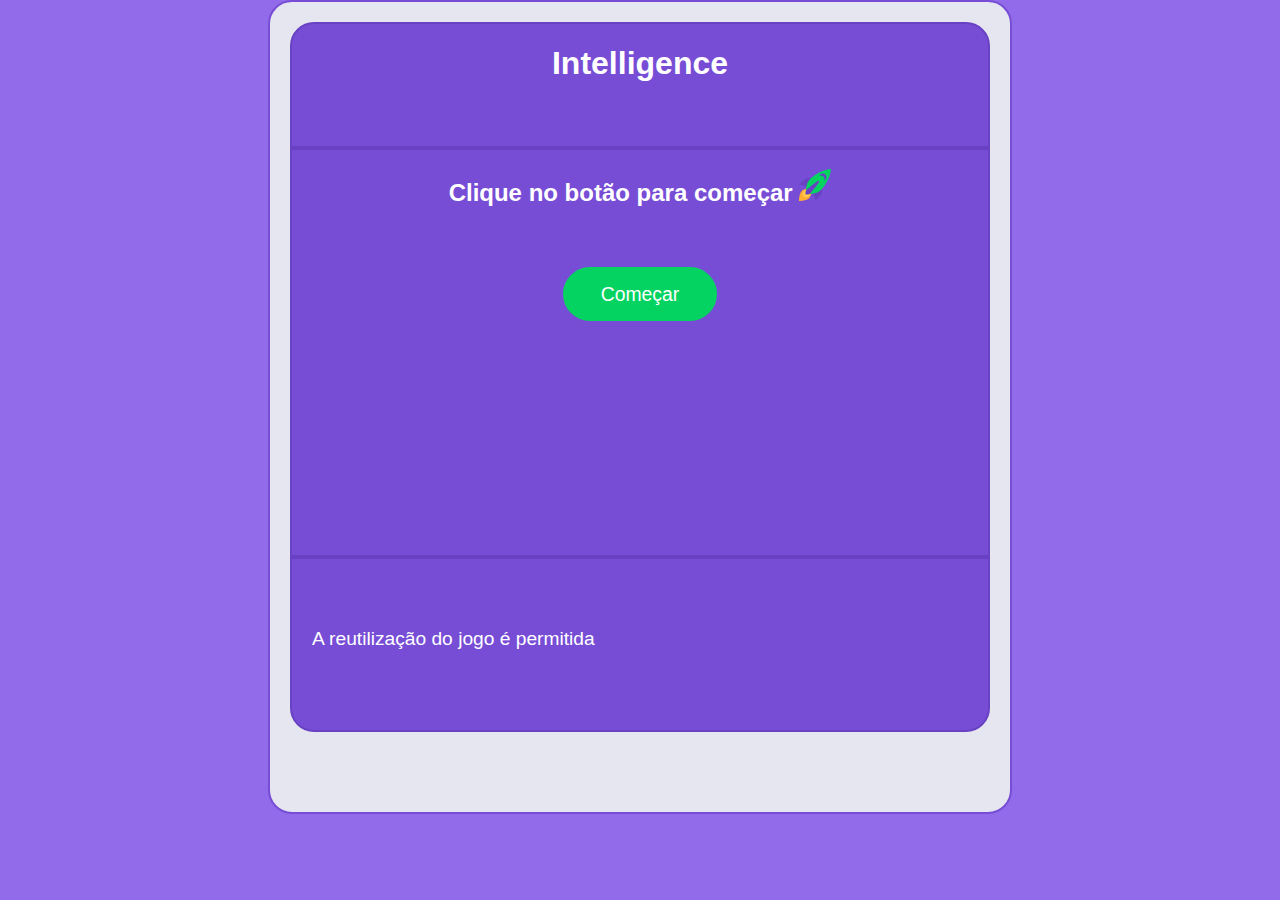
<file: views/index.html>
<!DOCTYPE html>
<html lang="pt-br">
<head>
    <meta charset="UTF-8">
    <meta http-equiv="X-UA-Compatible" content="IE=edge">
    <meta name="viewport" content="width=device-width, initial-scale=1.0">
    <link href="https://fonts.googleapis.com/css2?family=Archivo:wght@400;700&amp;family=Poppins:wght@400;600&amp;display=swap" rel="stylesheet">
    <link rel="stylesheet" href="../styles/main.css">
    <link rel="stylesheet" href="../styles/style.css">
    <title>Bem vindo</title>
</head>
<body>
    <div id="teste">
        <header>
            <h1>Intelligence</h1>
        </header>
        <main>
            <h2>Clique no botão para começar
                <img src="../images/rocket.svg" alt="foguete">
            </h2>
            <section id="buttonCSS">
                <a href="asks.html">
                    <input type="button" value="Começar">
                </a>
            </section>
        </main>
        <footer>
            <p>A reutilização do jogo é permitida</p>
        </footer>
    </div>
</body>
</html>
</file>
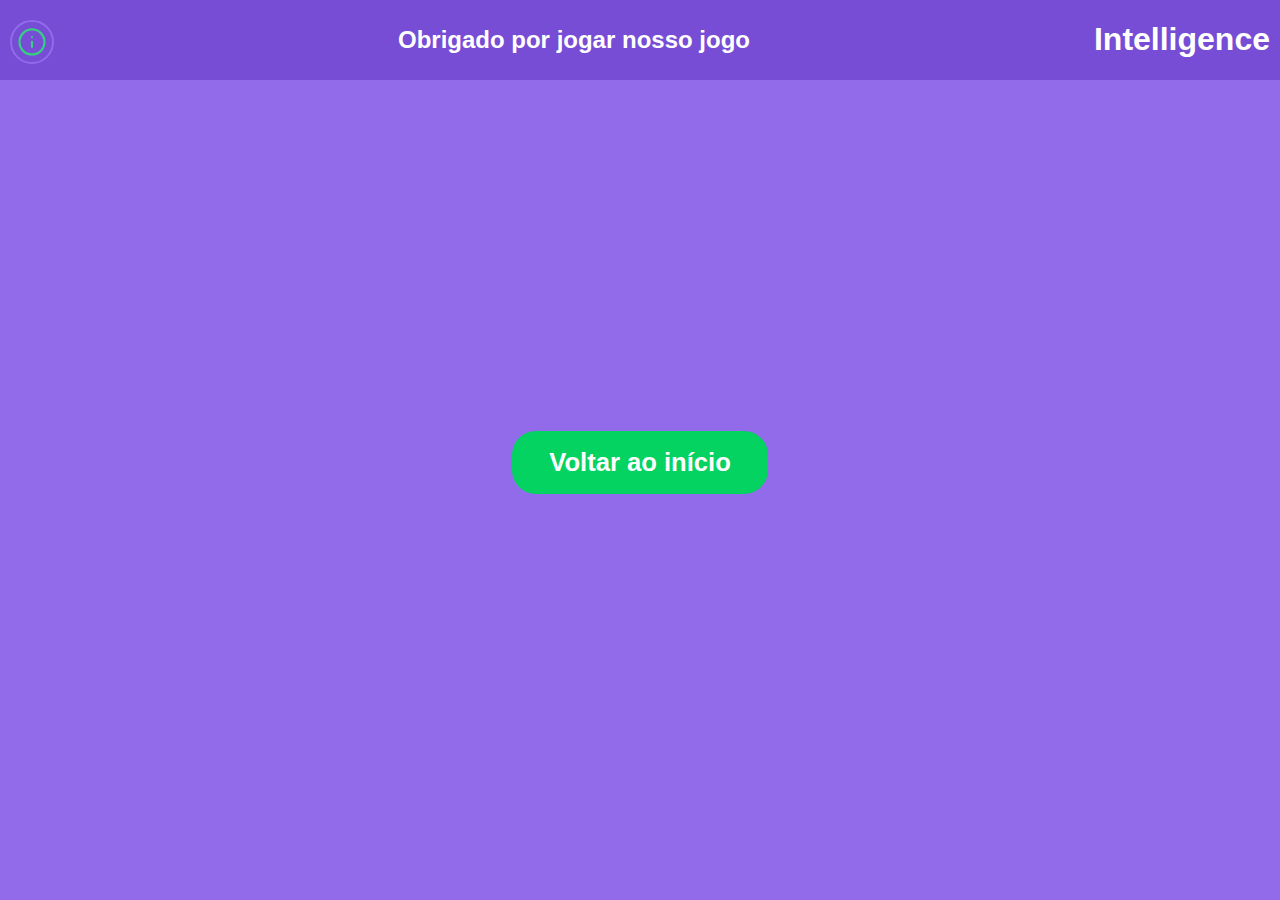
<file: views/endGame.html>
<!DOCTYPE html>
<html lang="pt-br">
<head>
    <meta charset="UTF-8">
    <meta http-equiv="X-UA-Compatible" content="IE=edge">
    <meta name="viewport" content="width=device-width, initial-scale=1.0">
    <link rel="stylesheet" href="../styles/main.css">
    <link rel="stylesheet" href="../styles/endGameStyle.css">
    <title>Volte sempre</title>
</head>
<body>
    <header>
        <article id="endTitle">
            <img src="../images/info.svg" alt="Imagem de uma logo de informação">
            <h2>Obrigado por jogar nosso jogo</h2>
            <h1>Intelligence</h1>
        </article>
    </header>
    <main>
        <a href='index.html'>Voltar ao início</a>
    </main>
</body>
</html>
</file>
<file: styles/main.css>
:root {
    /* Váriaveis CSS */
    --color-background: #F0F0F0;
    --color-primary-lighter: #9871F5;
    --color-primary-light: #916BEA;
    --color-primary: #8257E5;
    --color-primary-dark: #774DD6;
    --color-primary-darker: #6842C2;
    --color-secondary: #04D361;
    --color-secondary-dark: #048F58;
    --color-title-in-primary: #FFFFFF;
    --color-text-in-primary: #D4C2FF;
    --color-text-complement: #32264D;
    --color-text-base: #6A6180;
    --color-line-in-white: #E6E6F0;
    --color-input-background: #F8F8FC;
    --color-button-text: #FFFFFF;
    --color-box-base: #FFFFFF;
    --color-box-footer: #FAFAFC;
    --color-small-info: #C1BCCC;
}
</file>
<file: styles/style.css>
@charset "UTF-8";

body {
    margin: 0px;
    background-color: var(--color-primary-light);
    font-family: Arial, Helvetica, sans-serif;
    height: 100vh;
    width: 100vw;
}

#teste {
    background-color: #E6E6F0;
    border: 2px solid #774DD6;
    border-radius: 24px;
    margin: auto;
    width: 700px;
    height: 90%;
    padding: 0 20px;
    display: block;
}

header {
    background-color: var(--color-primary-dark);
    border: 2px solid var(--color-primary-darker);
    border-radius: 24px 24px 0px 0px;
    margin-top: 20px;
    height: 15%;
}

header h1 {
    text-align: center;
    text-decoration: none;
    font-size: 2em;
    color: #FFFFFF;
}

main {
    height: 50%;
    padding-top: 0px;
    background-color: var(--color-primary-dark);
    border: 2px solid var(--color-primary-darker);
}

main h2 {
    text-align: center;
    color: #FFFFFF;
    display: block;
}

main #buttonCSS {
    margin-top: 60px;
}

main #buttonCSS a, input {
    display: block;
    height: 50px;
    width: 150px;
    background-color: var(--color-secondary);
    border: 2px solid #04D361;
    border-radius: 50px;
    color: #FFFFFF;
    font-size: 1.1em;
    margin: auto;
    text-decoration: none;
    transition: background-color 200ms;
}

main #buttonCSS a:hover, input:hover { 
    cursor: pointer;
    background-color: var(--color-secondary-dark);
    border: 2px solid #048F58;
}

footer {
    height: 15%;
    border: 2px solid var(--color-primary-darker);
    border-radius: 0px 0px 24px 24px;
    background-color: var(--color-primary-dark);
    padding-top: 50px;
}

footer p {
    margin-left: 20px;
    color: white;
    font-size: 1.2em;
}
</file>
<file: styles/endGameStyle.css>
@charset "UTF-8";

body {
    margin: 0px;
    background-color: #916BEA;
    font-family: Arial, Helvetica, sans-serif;
    height: 100vh;
    width: 100vw;
}

header #endTitle {
    background-color: #774DD6;
    display: flex;
    align-items: center;
    justify-content: space-between;
}

header #endTitle img, h1 {
    display: inline;
}

header #endTitle img {
    height: 30px;
    width: 30px;
    padding: 5px;
    border: 2px solid var(--color-primary-light);
    border-radius: 24px;
    margin-left: 10px;
    margin-top: 5px;
}

header #endTitle h1 {
    color: white;
    margin-right: 10px;
}

header #endTitle h2 {
    color: white;
    text-align: center;
}

main {
    display: flex;
    height: 85vh;
    align-items: center;
    justify-content: center;
}

main a {
    text-decoration: none;
    background-color: #04D361;
    font-size: 1.6em;
    padding: 15px 35px;
    text-align: center;
    color: white;
    border: 2px solid #04D361;
    border-radius: 24px;
    font-weight: bold;
    transition: background-color 200ms;
}

main a:hover {
    background-color: #048F58;
    border: 2px solid #048F58;
}
</file>
